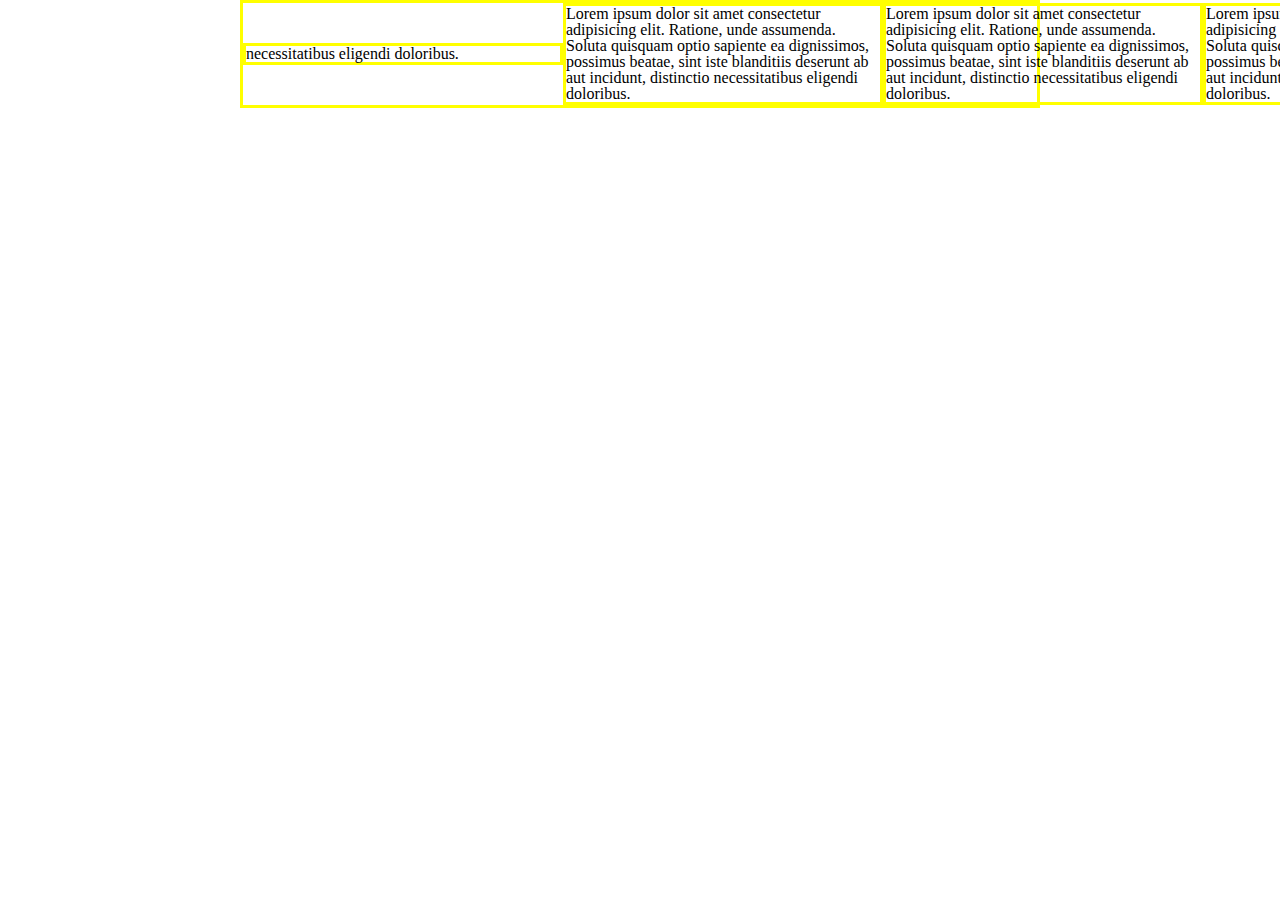
<file: html/index ht.html>
<!DOCTYPE html>
<html lang="en">
  <head>
    <meta charset="UTF-8" />
    <meta http-equiv="X-UA-Compatible" content="IE=edge" />
    <meta name="viewport" content="width=device-width, initial-scale=1.0" />
    <title>Document</title>

    <link rel="stylesheet" href="./../css/reset.css" />
    <link rel="stylesheet" href="./../css/style.css" />
  </head>
  <body>
    <div class="outerBlock flexParent">
      <div class="innerBlock flexChild1">
        necessitatibus eligendi doloribus.
      </div>
      <div class="innerBlock flexChild2">
        Lorem ipsum dolor sit amet consectetur adipisicing elit. Ratione, unde
        assumenda. Soluta quisquam optio sapiente ea dignissimos, possimus
        beatae, sint iste blanditiis deserunt ab aut incidunt, distinctio
        necessitatibus eligendi doloribus.
      </div>
      <div class="innerBlock flexChild3">
        Lorem ipsum dolor sit amet consectetur adipisicing elit. Ratione, unde
        assumenda. Soluta quisquam optio sapiente ea dignissimos, possimus
        beatae, sint iste blanditiis deserunt ab aut incidunt, distinctio
        necessitatibus eligendi doloribus.
      </div>
      <div class="innerBlock flexChild4">
        Lorem ipsum dolor sit amet consectetur adipisicing elit. Ratione, unde
        assumenda. Soluta quisquam optio sapiente ea dignissimos, possimus
        beatae, sint iste blanditiis deserunt ab aut incidunt, distinctio
        necessitatibus eligendi doloribus.
      </div>
    </div>
  </body>
</html>
</file>
<file: css/style.css>
* {
  box-sizing: border-box;
  margin: 0;
}

body {
  display: flex;
  flex-direction: column;
  height: 100vh;
}

header {
  border: 3px solid red;
}

div {
  border: 3px solid yellow;
  align-self: center;
  display: flex;
  max-width: 800px;
  width: 100%;
  min-width: 320px;
}

nav {
  border: 3px solid green;
  width: 25%;
}

main {
  border: 3px solid blue;
  width: 75%;
}

footer {
  border: 3px solid red;
  margin-top: auto;
}
</file>
